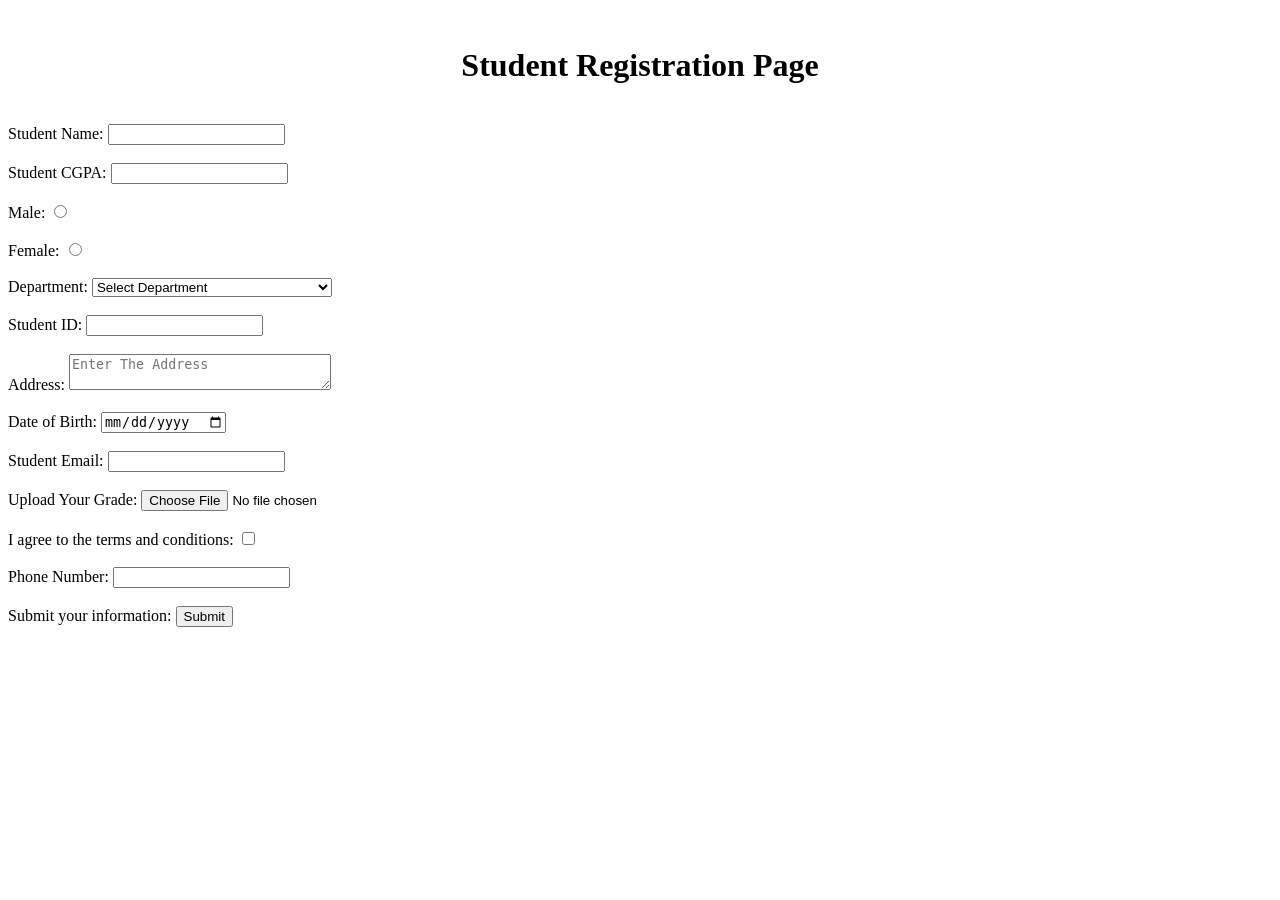
<file: Wtech Lab1/Labtask1.html>
<html>
    <head>
        <title>Student Registration Page</title>
    </head>
    <body>
        <br>
        <h1><center>Student Registration Page </center></h1>
        <br>
        <form>
            <label for = "name"> Student Name: </label>
            <input type="text" id="name " name = "name" required><br><br>

             <label for = "CGPA"> Student CGPA: </label>
             <input type="number" id="CGPA " name = "CGPA" required><br><br>

             <label for = "GenderMale"> Male: </label>
             <input type="radio" id="GenderMale " name = "Gender" value="Male"><br><br>

            <label for = "GenderFemale"> Female: </label>
            <input type="radio" id="GenderFemale " name = "Gender" value="Female"><br><br>

             <label for="Department">Department:</label>
             <select id ="Department" name="Department" required>
                        <option value="">Select Department</option>
                        <option value="CSE">Computer Science and Engineering</option> 
                        <option value="EEE">Electrical and Electronic Engineering</option>
                        <option value="BBA">Business Administration</option>
                        <option value="LLb">Law</option>
                    </select><br><br>
                    <label for ="ID">Student ID:</label>
                    <input type="text" id="name " name = "name" required><br><br>

                    
                     <label for ="Address"> Address: </label>
                     <textarea id ="Address"  name = "Student Address" row="4" cols="30" placeholder="Enter The Address"></textarea><br><br>

                     
                     <label for ="DOB">Date of Birth: </label>
                     <input type="date" id="DOB" name = "DOB" required><br><br>



                     <label for ="Email">Student Email:</label>
                     <input type="email" id="Email " name = "Email" required><br><br>

                     <label for ="Insert File">Upload Your Grade: </label>
                     <input type="File" id="insert File " name = "Insert File" required><br><br>

                     
                     <label for ="terms">I agree to the terms and conditions: </label>
                     <input type="checkbox" id="terms"  name = "terms" required><br><br>

                     
                     <label for ="Phone">Phone Number: </label>
                     <input type="number" id="Phone " name = "Phone" required><br><br>

                     
                     <label for ="Submit">Submit your information: </label>
                     <input type="submit" id="submit " name = "submit" required><br><br>
        </form>
    </body>
</html>
</file>
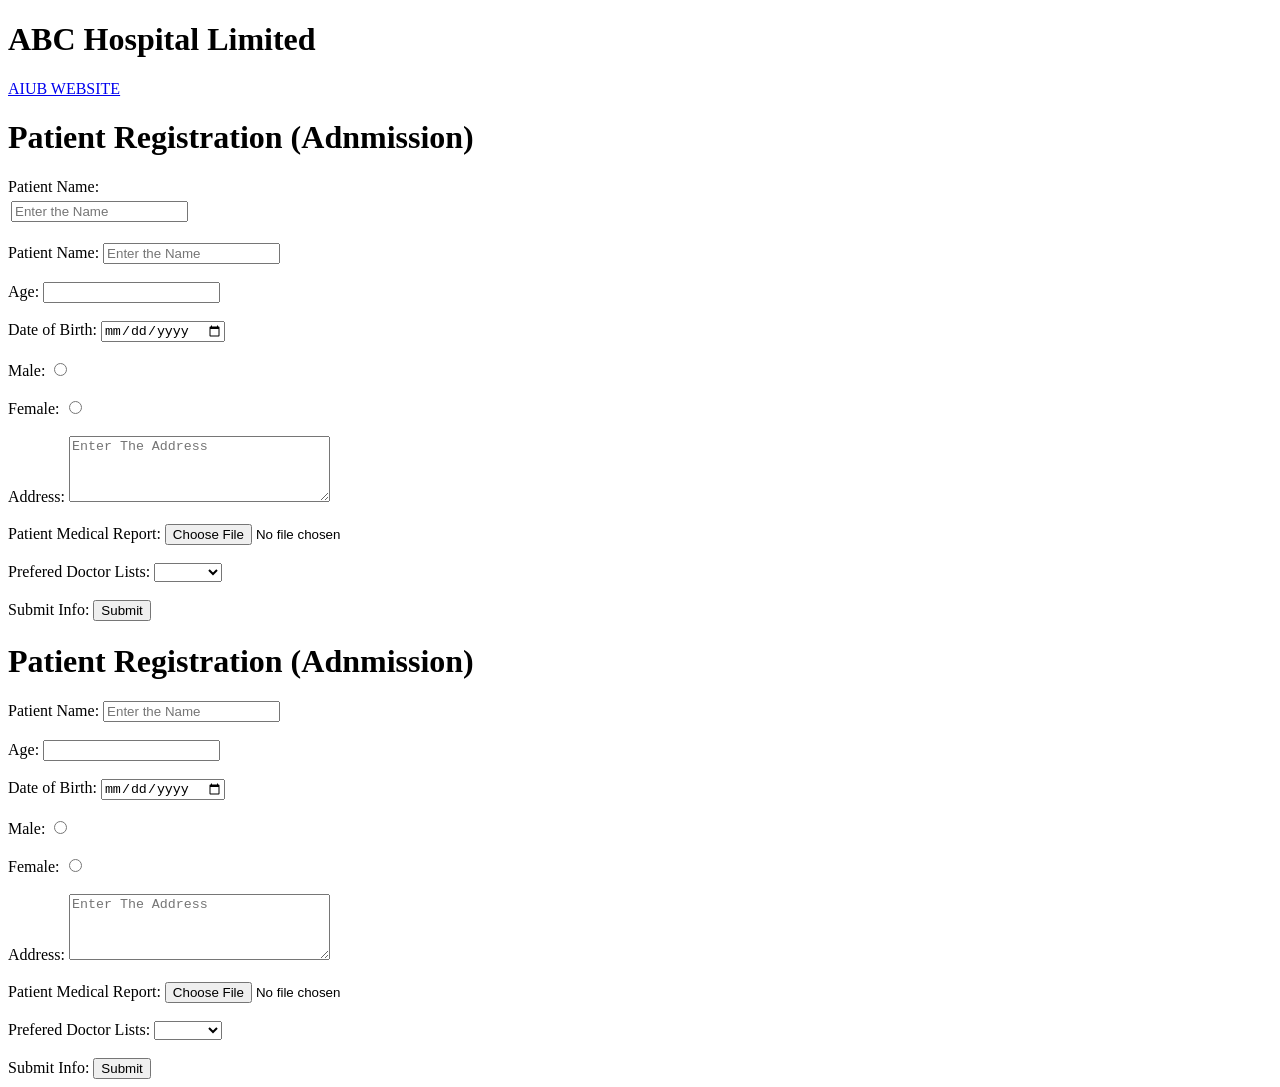
<file: Lab 2/Page/Registration.html>
<!DOCTYPE html>
<html>
    <title> Registration Page </title>
    <body>
        <link rel="stylesheet" href="D:\AIUB\Spring 25-26\WebTechnology\WTech_Spring25-26\WebTech_F\Lab2\Design\Style.css">
   
    <div class="header">
        <h1> ABC Hospital Limited </h1>
    </div>

    <div class = "topnav">
        <a href="https://www.aiub.edu/"> AIUB WEBSITE </a>
    </div>

    <head>
        <h1> Patient Registration (Adnmission) </h1>
    </head>

    <form>
        <table> 
            <tr><label for ="Name">Patient Name: </label></tr>
            <td><input type ="text" id="Name" name ="PatientName" placeholder = "Enter the Name"> <br><br></td>
        </table>

        
        <label for ="Name">Patient Name: </label>
        <input type ="text" id="Name" name ="PatientName" placeholder = "Enter the Name"> <br><br>

        <label for="Age">Age:</label>
        <input type="number" id="Age" name="PatientAge"><br><br>

        <label for="DOB"> Date of Birth: </label>
        <input type="date" id="DOB" name ="PatientDOB"> <br><br>

        <label for="GenderMale"> Male: </label>
        <input type = "radio" id="GenderMale" name="Gender" value="Male">
        
        <br><br>

        <label for="GenderFemale"> Female: </label>
        <input type = "radio" id="GenderFemale" name="Gender" value="Female">

        

        <br><br>

        <label for="Address">Address:</label>
        <textarea id="Address" name ="PatientAddress" rows="4" cols="30" placeholder="Enter The Address"></textarea>

        <br><br>

        <label for="InsertFiles">Patient Medical Report: </label>
        <input type ="file" id="InsertFiles" name="PatientFile">

        <br><br>

        <label for ="Doctor">Prefered Doctor Lists: </label>
       
        <select>
            <option values="Default"> </option>
            <option values="Cardiac"> Cardiac</option>
            <option values="Skin"> Skin </option>
        </select>

        <br><br>

        <label for="Submit">Submit Info: </label>
        <input type="submit" id="submit" name="DataSubmit">
        

    </form>
</body>
</html>
<!DOCTYPE html>
<html>
    <title> Registration Page </title>
    <head>
        <h1> Patient Registration (Adnmission) </h1>
    </head>
<body>
    <link rel="stylesheet" href="D:\AIUB\Spring 25-26\WebTechnology\WTech_Spring25-26\WebTech_F\Lab2\Design\Style.css">
    <form>
        <label for ="Name">Patient Name: </label>
        <input type ="text" id="Name" name ="PatientName" placeholder = "Enter the Name"> <br><br>

        <label for="Age">Age:</label>
        <input type="number" id="Age" name="PatientAge"><br><br>

        <label for="DOB"> Date of Birth: </label>
        <input type="date" id="DOB" name ="PatientDOB" class ="center"> <br><br>

        <label for="GenderMale"> Male: </label>
        <input type = "radio" id="GenderMale" name="Gender" value="Male">
        
        <br><br>

        <label for="GenderFemale"> Female: </label>
        <input type = "radio" id="GenderFemale" name="Gender" value="Female">

        
        <br><br>

        <label for="Address">Address:</label>
        <textarea id="Address" name ="PatientAddress" rows="4" cols="30" placeholder="Enter The Address"></textarea>

        <br><br>

        <label for="InsertFiles">Patient Medical Report: </label>
        <input type ="file" id="InsertFiles" name="PatientFile">

        <br><br>

        <label for ="Doctor">Prefered Doctor Lists: </label>
       
        <select>
            <option values="Default"> </option>
            <option values="Cardiac"> Cardiac</option>
            <option values="Skin"> Skin </option>
        </select>

        <br><br>

        <label for="Submit">Submit Info: </label>
        <input type="submit" id="submit" name="DataSubmit">
        

    </form>
</body>

</html>
</file>
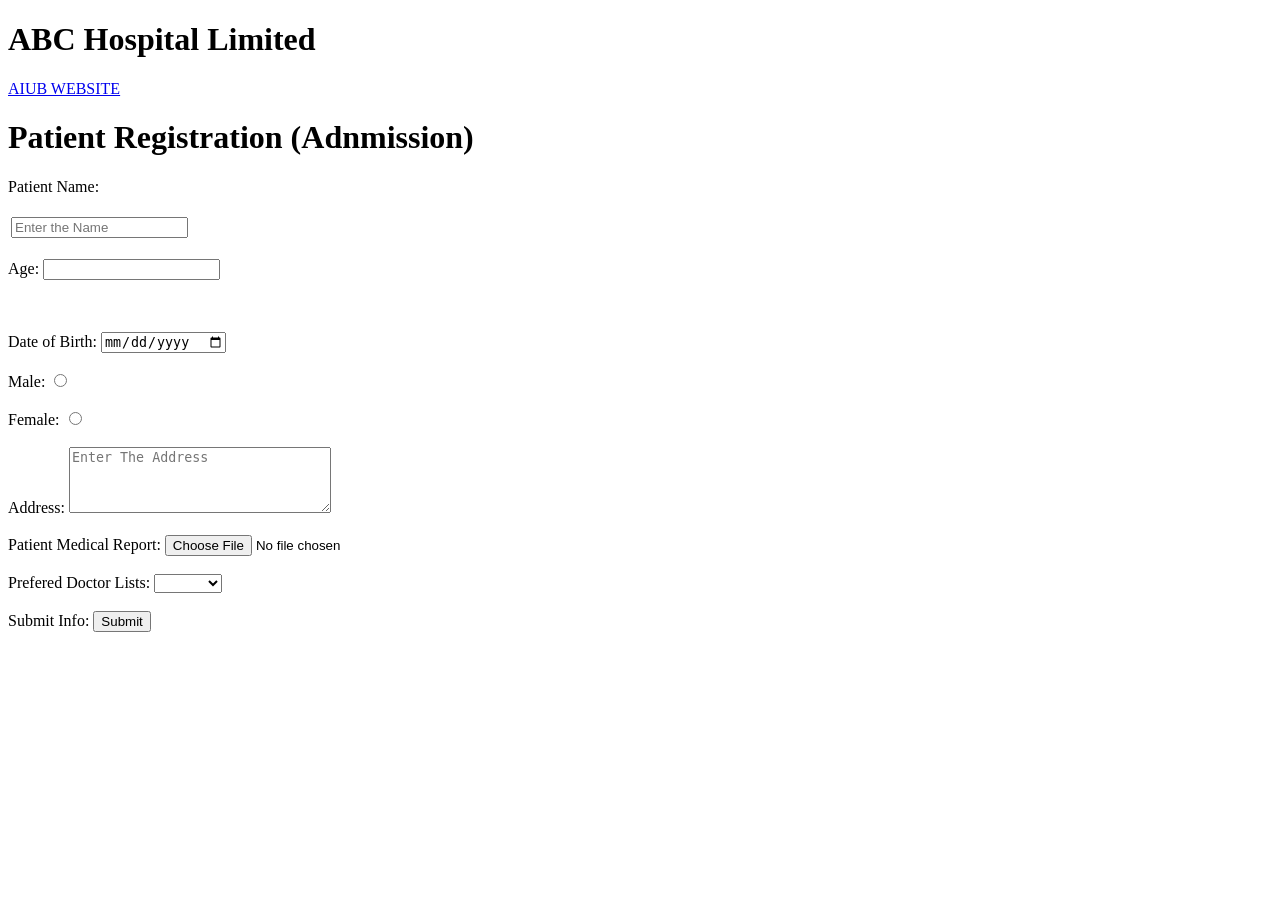
<file: Lab 3/Page/Registration.html>
<!DOCTYPE html>
<html>
    <title> Registration Page </title>
    <body>
        <link rel="stylesheet" href="D:\AIUB\Spring 25-26\WebTechnology\WTech_Spring25-26\WebTech_F\Lab2\Design\Style.css">
   
    <div class="header">
        <h1> ABC Hospital Limited </h1>
    </div>

    <div class = "topnav">
        <a href="https://www.aiub.edu/"> AIUB WEBSITE </a>
    </div>

    <head>
        <script src="D:\AIUB\Spring 25-26\WebTechnology\WTech_Spring25-26\WebTech_F\Lab3\Javascript\Script.js"> </script>
        <h1> Patient Registration (Adnmission) </h1>
    </head>

    <form onsubmit="return collet_data()">
        <table> 
            <tr><label for ="Name">Patient Name: </label></tr>
            <td><input type ="text" id="PatientName" name ="Name" placeholder = "Enter the Name"> <br><br></td>
            <p id ="NameError"> </p>
        </table>

        
        

        <label for="Age">Age:</label>
        <input type="number" id="Age" name="PatientAge">
        <p id ="AgeError"></p>
        <br><br>

        <label for="DOB"> Date of Birth: </label>
        <input type="date" id="DOB" name ="PatientDOB"> <br><br>

        <label for="GenderMale"> Male: </label>
        <input type = "radio" id="GenderMale" name="Gender" value="Male">
        
        <br><br>

        <label for="GenderFemale"> Female: </label>
        <input type = "radio" id="GenderFemale" name="Gender" value="Female">

        

        <br><br>

        <label for="Address">Address:</label>
        <textarea id="Address" name ="PatientAddress" rows="4" cols="30" placeholder="Enter The Address"></textarea>

        <br><br>

        <label for="InsertFiles">Patient Medical Report: </label>
        <input type ="file" id="InsertFiles" name="PatientFile">

        <br><br>

        <label for ="Doctor">Prefered Doctor Lists: </label>
       
        <select>
            <option values="Default"> </option>
            <option values="Cardiac"> Cardiac</option>
            <option values="Skin"> Skin </option>
        </select>

        <br><br>

        <label for="Submit">Submit Info: </label>
        <input type="submit" id="submit" name="DataSubmit">
        

    </form>
</body>
</html>
</file>
